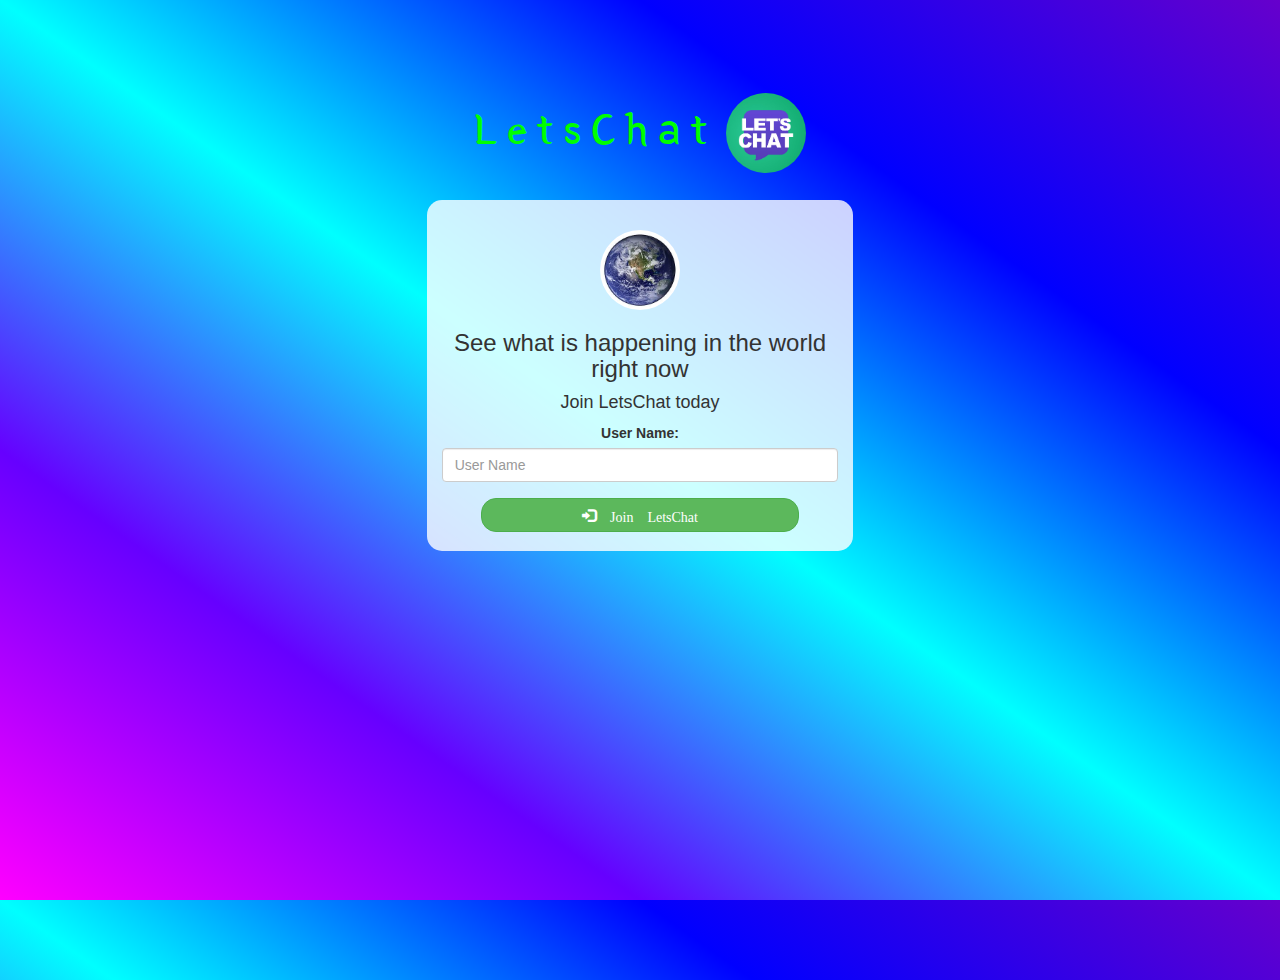
<file: index.html>
<!DOCTYPE html>
<html>
<head>
	<title>Let's Chat - Web App</title>
<link href="https://fonts.googleapis.com/css?family=Yeon+Sung&display=swap" rel="stylesheet"><meta name="viewport" content="width=device-width, initial-scale=1">

<link rel="stylesheet" href="https://maxcdn.bootstrapcdn.com/bootstrap/3.4.0/css/bootstrap.min.css">
<script src="https://ajax.googleapis.com/ajax/libs/jquery/3.4.1/jquery.min.js"></script>
<script src="https://maxcdn.bootstrapcdn.com/bootstrap/3.4.0/js/bootstrap.min.js"></script>

<link rel="stylesheet" type="text/css" href="home.css">
<script src="home.js"></script>
</head>
<body>
	<center>
		<h1 class="header">
			LetsChat <sup>
				<img class="logo" src="letschat.jpg">
			</sup>
		</h1>
		<div class="col-lg-4 col-md-6 col-sm-6 col-xs-11 login_div">
			<img class="logo" src="Earth.jfif">
				<h3 >See what is happening in the world right now</h3>
				<h4 >Join LetsChat today</h4>
				<div class="form-group">
				  <label >User Name:</label>
				  <input type="text" id="user_name" class="form-control" placeholder="User Name">
		
				</div>
				<button id="login_button" class="glyphicon glyphicon-log-in btn btn-success" onclick="login()"> Join LetsChat</button>
				<br><br>
			</div>
		</center>
</body>
</html>
</file>
<file: home.css>
html, body
{
  height: 100%;
  margin: 0;
}

body
{
background-image: linear-gradient(to right top, #ff00ff, #6600ff, #00ffff, #0000ff, #6600cc);
}

.header
{
	color: #00ff00;font-family: 'Yeon Sung';font-size: 45px;letter-spacing: 10px;margin-top: 80px;
}
.header img
{
	width: 80px;margin-left: -15px;
}

.login_div
{
	background: rgba(255,255,255,0.8);float: none;border-radius: 15px;
}

.logo
{
	width: 80px;margin-top: 30px;border-radius: 40px;
}

#login_button
{
	width: 80%;border-radius: 15px;
}

.room_name
{
	cursor: pointer;
	font-size: 20px;
}


#logout
{
	font-size: 20px; float: right;
}


#output
{
	padding: 10px; width:80%;background: rgba(255,255,255,0.8);border-radius: 15px;
}

.input_div_room_page
{
	width: 80%;
}

.input_div label
{
	color: white;font-size: 20px;
}


.input_div_message_page
{
	position: fixed;bottom: 0px;width: 100%;background: rgba(255,255,255,0.8);
}
.input_div_message_page label
{
	color: black;
}
.input_div_message_page #msg
{
	width: 80%;
}
.input_div_message_page button
{
	margin-top: 15px;
	width: 50%; 
}
.color_white
{
	color: white
}

.user_tick
{
	width:20px;
}
.message_h4
{
	padding-left:5px;color:grey;
}
</file>
